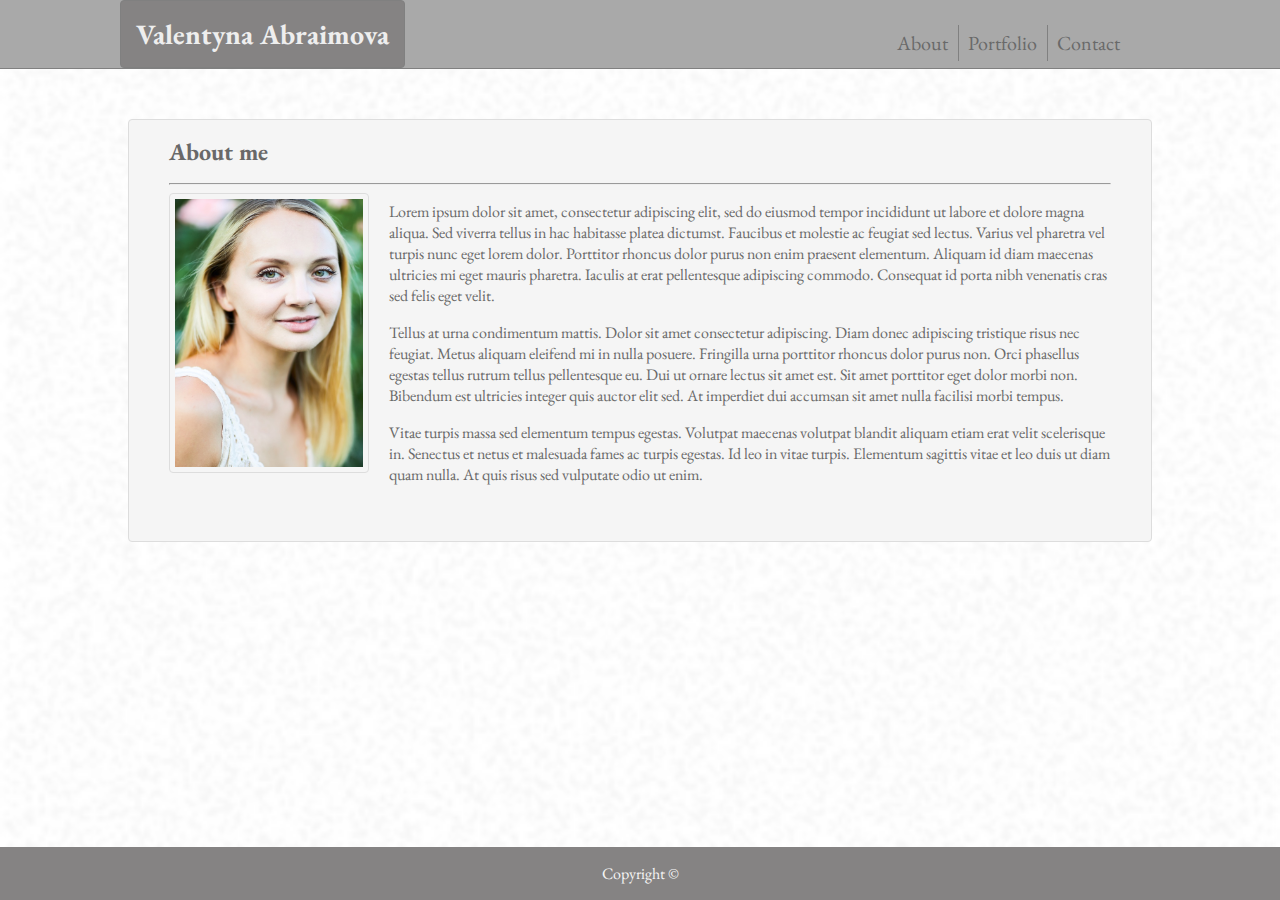
<file: index.html>
<!DOCTYPE html>
<html>

<head>
    <title>About</title>
    <link href="https://fonts.googleapis.com/css?family=EB+Garamond&display=swap" rel="stylesheet">
    <link rel="stylesheet" type="text/css" href="assets/css/style.css">
    <meta name="viewport" content="width=device-width, initial-scale=1.0">
</head>

<body>

    <header>

        <div class="name">
            <a href="index.html"><h1>Valentyna Abraimova</h1></a>
        </div>

        <div class="topnav">
            <a href="index.html" class="about">About</a>
            <a href="portfolio.html" class="portfolio">Portfolio</a>
            <a href="contact.html" class="contact">Contact</a>
        </div>

    </header>

        <div class="main-bio">
            <h1>About me</h1>
                <hr>
            <img src="assets/images/profile_pic.jpg" height="200" width="150" id="bio-image" alt="Picture of Abraimova">

            <p>Lorem ipsum dolor sit amet, consectetur adipiscing elit, sed do eiusmod tempor incididunt ut labore et dolore magna aliqua. Sed viverra tellus in hac habitasse platea dictumst. Faucibus et molestie ac feugiat sed lectus. Varius vel pharetra vel turpis nunc eget lorem dolor. Porttitor rhoncus dolor purus non enim praesent elementum. Aliquam id diam maecenas ultricies mi eget mauris pharetra. Iaculis at erat pellentesque adipiscing commodo. Consequat id porta nibh venenatis cras sed felis eget velit.</p>

            <p>Tellus at urna condimentum mattis. Dolor sit amet consectetur adipiscing. Diam donec adipiscing tristique risus nec feugiat. Metus aliquam eleifend mi in nulla posuere. Fringilla urna porttitor rhoncus dolor purus non. Orci phasellus egestas tellus rutrum tellus pellentesque eu. Dui ut ornare lectus sit amet est. Sit amet porttitor eget dolor morbi non. Bibendum est ultricies integer quis auctor elit sed. At imperdiet dui accumsan sit amet nulla facilisi morbi tempus.</p>

            <p>Vitae turpis massa sed elementum tempus egestas. Volutpat maecenas volutpat blandit aliquam etiam erat velit scelerisque in. Senectus et netus et malesuada fames ac turpis egestas. Id leo in vitae turpis. Elementum sagittis vitae et leo duis ut diam quam nulla. At quis risus sed vulputate odio ut enim.</p>
            
        </div>

    <footer>
        <p>Copyright &copy;</p>

    </footer>

</body>

</html>
</file>
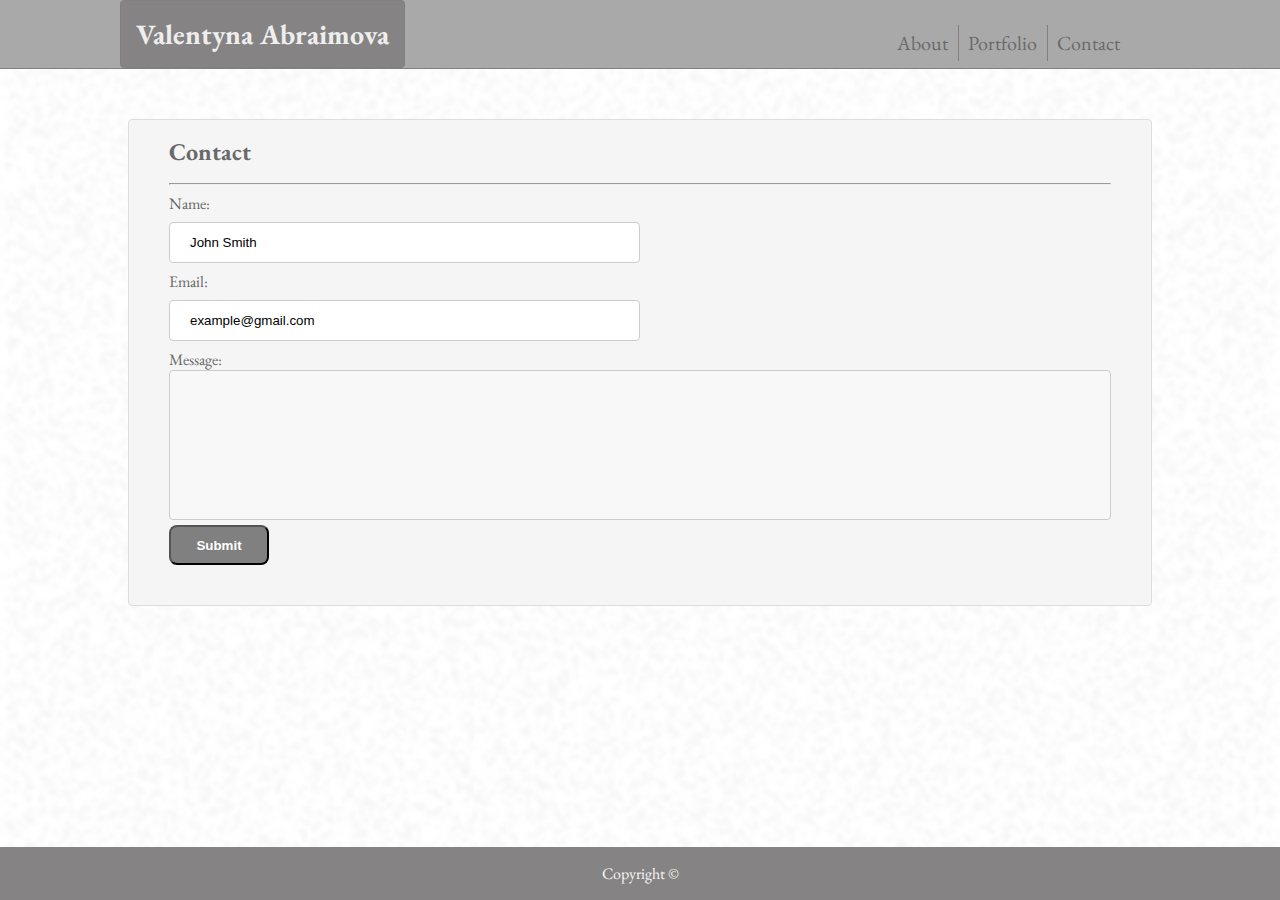
<file: contact.html>
<!DOCTYPE html>
<html>

<head>
    <title>Contact</title>
    <link href="https://fonts.googleapis.com/css?family=EB+Garamond&display=swap" rel="stylesheet">
    <link rel="stylesheet" type="text/css" href="assets/css/style.css">
    <meta name="viewport" content="width=device-width, initial-scale=1.0">
</head>

<body>

    <header>

        <div class="name">
            <a href="index.html"><h1>Valentyna Abraimova</h1></a>
        </div>

        <div class="topnav">
            <a href="index.html" class="about">About</a>
            <a href="portfolio.html" class="portfolio">Portfolio</a>
            <a href="contact.html" class="contact">Contact</a>
        </div>

    </header>
    <div class="contact_info">
        <h1>Contact</h1>
        <hr>
        <form>
            Name:<br>
            <input type="text" name="name" value="John Smith"><br>
            Email:<br>
            <input type="text" name="email" value="example@gmail.com">
            <br>
            Message:<br>
            <textarea rows="10" cols="80">
            </textarea>
            <br>
            <button type="button">Submit</button>
        
        </form>

    </div>



    <footer>
        <p>Copyright &copy;</p>

    </footer>

</body>

</html>
</file>
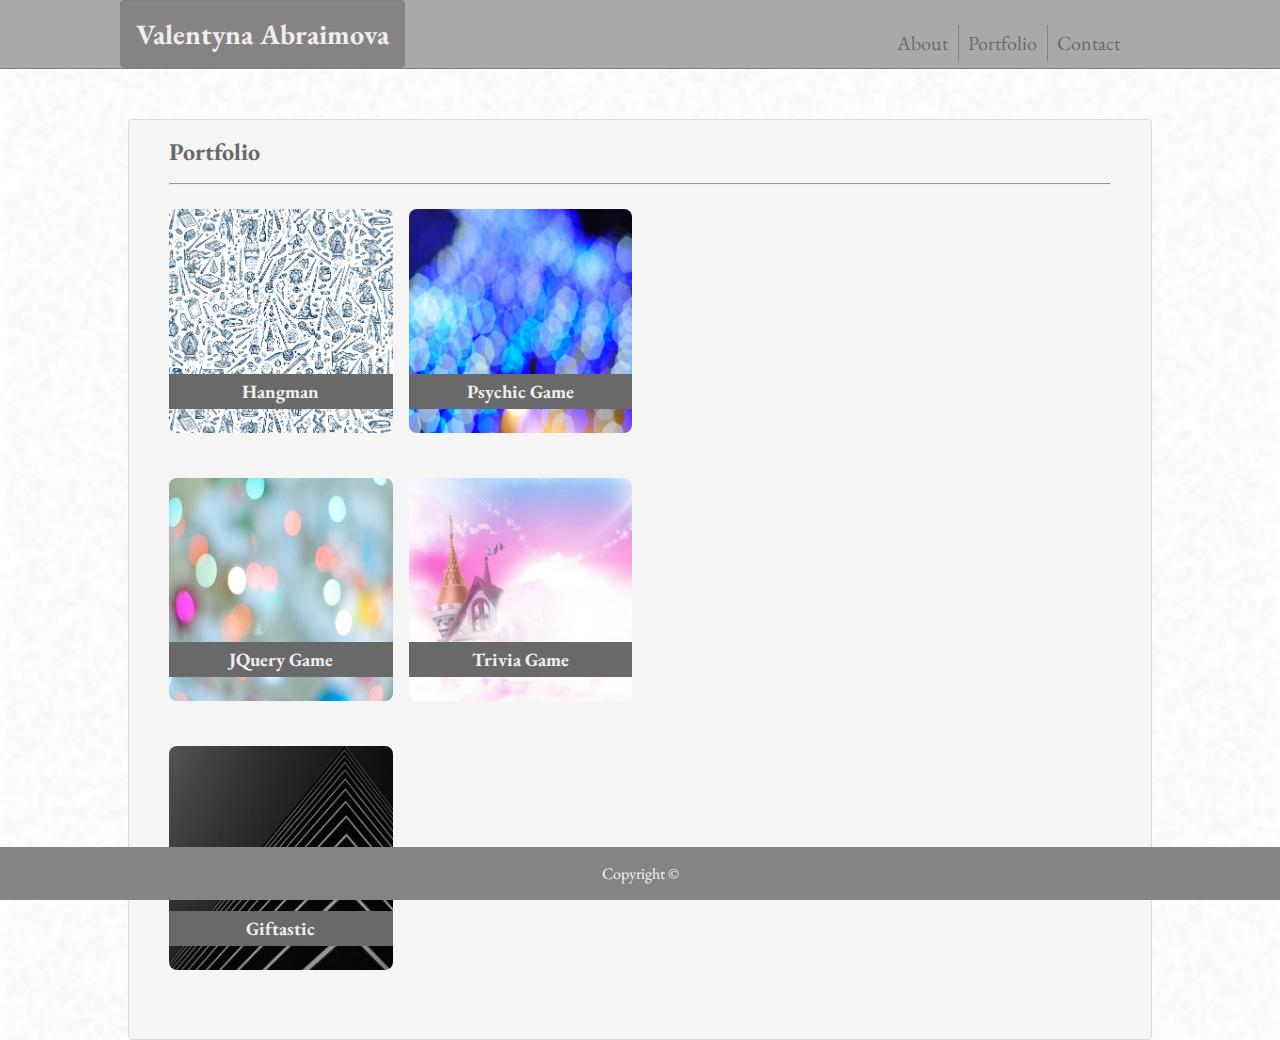
<file: portfolio.html>
<!DOCTYPE html>
<html>
<head>
    <title>Portfolio</title>
    <link href="https://fonts.googleapis.com/css?family=EB+Garamond&display=swap" rel="stylesheet">
    <link rel="stylesheet" type="text/css" href="assets/css/style.css">
    <meta name="viewport" content="width=device-width, initial-scale=1.0">
</head>
<body>
    <header>
        <div class="name">
        <a href="index.html"><h1>Valentyna Abraimova</h1></a>
        </div>
        <div class="topnav">
            <a href="index.html" class="about">About</a>
            <a href="portfolio.html" class="portfolio">Portfolio</a>
            <a href="contact.html" class="contact">Contact</a>
        </div>
    </header>
    <div class="gallery">
        <h1>Portfolio</h1>
        <hr>
        <div class="row">
            <div class="column">
                <div class="image-block">
                    <img src="assets/images/hangman.jpg" alt="Mountains" style="width:100%">
                    <div class="overlay">
                        <a href="https://abraval.github.io/Hangman/"><h3>Hangman</h3></a>
                    </div>
                </div>
            </div>
            <div class="column">
                <div class="image-block">
                    <img src="assets/images/psychic.jpg" alt="Nature" style="width:100%">
                    <div class="overlay">
                        <a href="https://abraval.github.io/Psychic-Game/"><h3>Psychic Game</h3></a>
                    </div>
                </div>

            </div>

        </div>
        <div class="row">
            <div class="column">
                <div class="image-block">
                    <img src="assets/images/jQuery.jpg" alt="shiny background" style="width:100%">
                    <div class="overlay">
                        <a href="https://abraval.github.io/unit-4-game/"><h3>JQuery Game</h3></a>
                    </div>
                </div> 
            </div>
                <div class="column">
                    <div class="image-block">
                        <img src="assets/images/trivia.jpg" alt="pink background" style="width:100%">
                        <div class="overlay">
                            <a href="https://abraval.github.io/TriviaGame/"><h3>Trivia Game</h3></a>
                        </div>
                    </div>
                </div>
            </div>
        <div class="row">
            <div class="column">
                <div class="image-block">
                    <img src="assets/images/giftastic.jpeg" alt="Lights" style="width:100%">
                    <div class="overlay">
                        <a href="https://abraval.github.io/Giftastic/"><h3>Giftastic</h3></a>
                    </div>
                </div>
            </div>
        </div>
    </div>
   
    
    <footer>
        <p>Copyright &copy;</p>
    </footer>
</body>
</html>
</file>
<file: assets/css/style.css>
body {
    margin: 0;
    padding: 0;
    color: dimgrey;
    font-family: 'EB Garamond', serif;
    background-image: url(../images/so-white.png);
    background-repeat: no-repeat;
    background-size: cover;
}

header {
    background-color:darkgray;
    text-align: center;
    overflow: auto;
    border-bottom: gray 1px solid;

}

.name {
    color: #eee;
    background-color: rgb(133, 131, 131);
    font-size: 28px;
    font-family: 'EB Garamond', serif;
    padding: 5px;
    margin-left: 120px;
    margin-bottom: 0;
    float: left;
    border: 1px solid gray;
    border-radius: 4px;

}

.name h1 {
    color: #eee;
    font-size: 28px;
    padding: 10px;
    margin: 0;

}

h1 {
    color: dimgrey;
    font-size: 24px;
   
}
h3 {
  color: #eee;
  background-color: dimgrey;
  padding: 5px;
  text-align: center;
}
a:link {
    color: dimgrey;
    text-decoration: none;
  }
  
  a:visited {
    color: whitesmoke;
    text-decoration: none;
  }

.topnav {
    color: #845007;
    float:right;
    margin-right: 150px;
    margin-top: 30px;
    font-size: 20px;
}
.about {
    padding: 5px 10px 5px 5px;
    border-right: 1px solid gray
}
.portfolio{
    padding: 5px 10px 5px 5px;
    border-right: 1px solid gray;
}
.contact{
    padding: 5px 10px 5px 5px;
}

.main-bio, .gallery, .contact_info {
    margin: 50px auto 0 auto;

    padding: 0 40px 40px 40px;
    overflow: auto;
    background-color: whitesmoke;
    width: 80%;
    border: 1px solid #ddd;
    border-radius: 4px;
 
    
}

#bio-image {
    float: left;
    width: 200px;
    height: 280px;
    margin: auto;
    margin-right: 20px;
    border: 1px solid #ddd;
    border-radius: 4px;
    padding: 5px;
}
/* Used W3Schools tutorial for making a Portfolio Gallery) */
* {
    box-sizing: border-box;
  }
  .row {
    margin: 8px -16px;
  }
  .row,
  .row > .column {
    padding: 8px;
  }
 
  .column {
    float: left;
    width: 25%;
  }
  
  .row:after {
    content: "";
    display: table;
    clear: both;
  }
  .overlay {
    position: absolute;
    bottom: 10px;
    width: 100%;

  }
.image-block {
  position: relative;
  
}


img {
  border-radius: 8px;
}

input {
    width: 50%;
    padding: 12px 20px;
    margin: 8px 0;
    box-sizing: border-box;
    border-radius: 4px;
    border: 1px solid #ccc;
}

textarea {
  width: 100%;
  height: 150px;
  padding: 12px 20px;
  box-sizing: border-box;
  border: 1px solid #ccc;
  border-radius: 4px;
  background-color: #f8f8f8;
  resize: none;
}
button {
  width: 100px;
  height: 40px;
  border-radius: 8px;
  background-color: gray;
  color:white;
  font-weight: bold;
}
button:hover {
  background-color: white;
  color: gray;
}
footer {
    background-color: rgb(133, 131, 131);
    color: whitesmoke;
    position: fixed;
    left: 0;
    bottom: 0;
    width: 100%;
    text-align: center;
}
  @media screen and (max-width: 980px) {
    .main-bio, .gallery, .contact_info{
      width: 60%;
    }
    .name {
      
      margin-left: 20px;
    

  }
  .topnav {

    margin-right: 10px;
    margin-top: 20px;
   
}
  .column{
    width: 50%;
  }
  
  }
  @media screen and (max-width: 768px) {
    .main-bio, .gallery, .contact_info{
      width: 95%;
    }
    .name {
      
      margin-left: 20px;
    

  }
  .topnav {

    margin-right: 10px;
    margin-top: 20px;
   
}
body {
    
  background-repeat: repeat;
}
  .column{
    width: 50%;
  }
  
  }
  @media screen and (max-width: 640px) {
  header{
    position: static;
  }
  body {
    
    background-repeat: repeat;
  }
  .name {
    width: 100%;
    margin: auto;
  }
  .topnav{
    width: 100%;
    margin: auto;
    padding: 10px;
  }

  #bio-image{
   
    margin: auto;
    max-width: 100%;
    height: auto;
  
  }

  .main-bio p{
    float: left;
    clear: both;
  }
  
  .img {
   
    max-width: 100%;
    height: auto;
    
  }
  .column {
    
    width: 100%;

  }
  }
</file>
